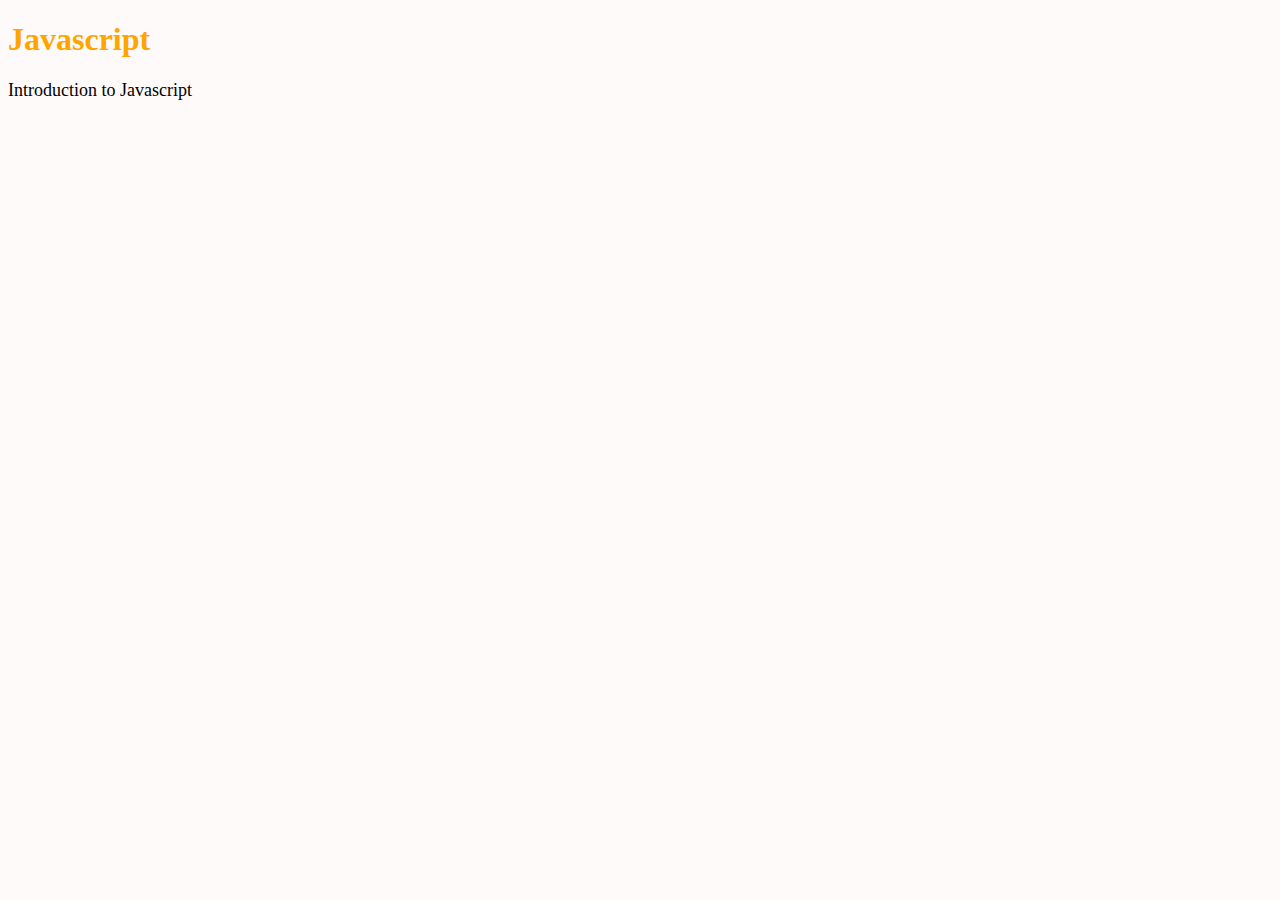
<file: javascript/index.html>
<!DOCTYPE html>
<html lang="en">
<head>
    <meta charset="UTF-8">
    <meta name="viewport" content="width=device-width, initial-scale=1.0">
    <title>Document</title>
    <link rel="stylesheet" href="./style.css">
</head>
<body>
    <div>
        <h1 classname="start">Javascript</h1>
        	<p id="tag">Introduction to Javascript</p>
    </div>
</body>
</html>
</file>
<file: javascript/style.css>
body{
    background-color: #fefafa;
}
h1{
    color: orange;
}
p{
    font-size: 18px;
}
</file>
